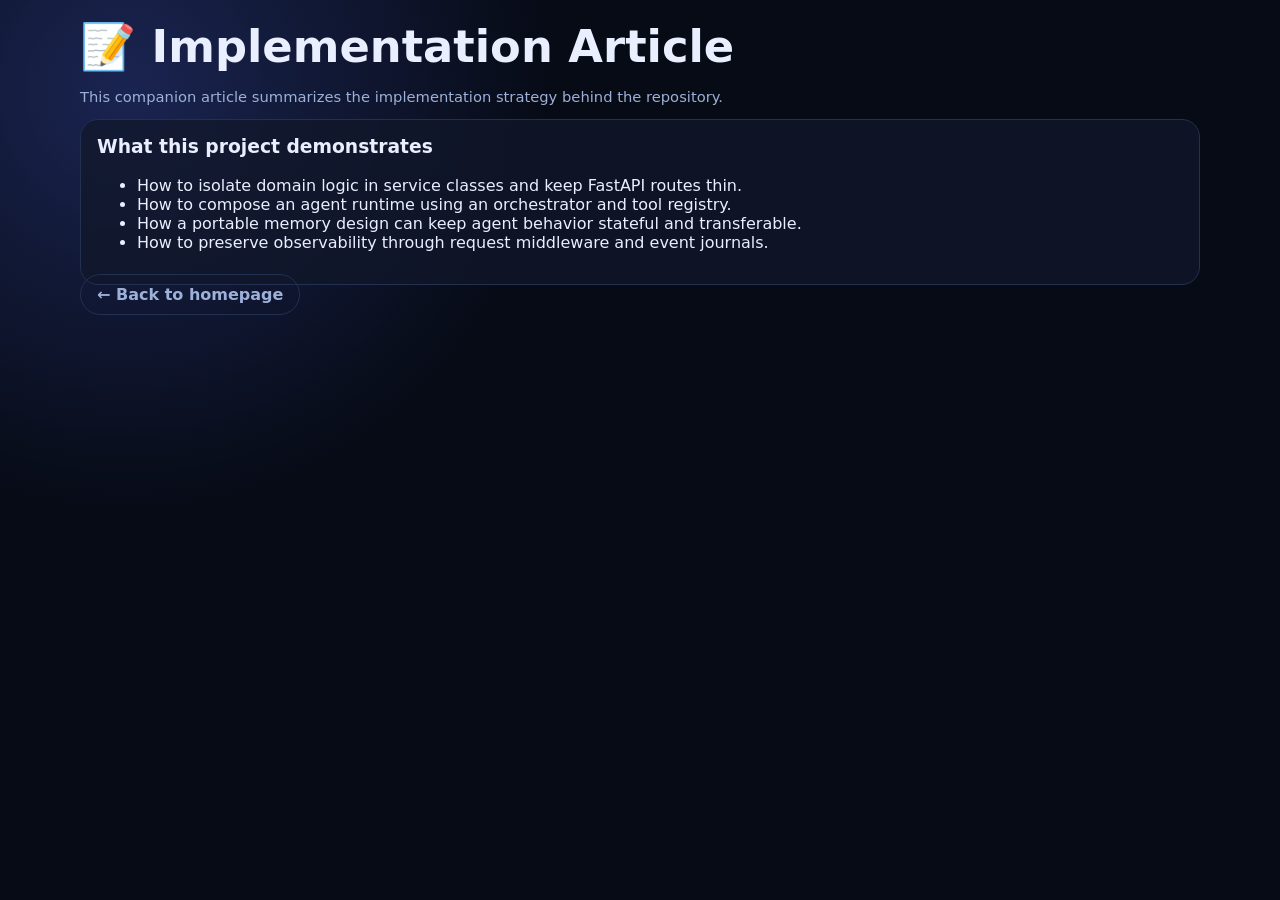
<file: docs/article.html>
<!doctype html>
<html lang="en">
  <head>
    <meta charset="UTF-8" />
    <meta name="viewport" content="width=device-width, initial-scale=1.0" />
    <title>Agentic Stack • Implementation Article</title>
    <link rel="stylesheet" href="./styles.css" />
  </head>
  <body>
    <main class="container section">
      <h1>📝 Implementation Article</h1>
      <p class="muted">
        This companion article summarizes the implementation strategy behind the repository.
      </p>
      <div class="card">
        <h3>What this project demonstrates</h3>
        <ul>
          <li>How to isolate domain logic in service classes and keep FastAPI routes thin.</li>
          <li>How to compose an agent runtime using an orchestrator and tool registry.</li>
          <li>How a portable memory design can keep agent behavior stateful and transferable.</li>
          <li>How to preserve observability through request middleware and event journals.</li>
        </ul>
      </div>
      <p><a class="btn" href="./index.html">← Back to homepage</a></p>
    </main>
  </body>
</html>
</file>
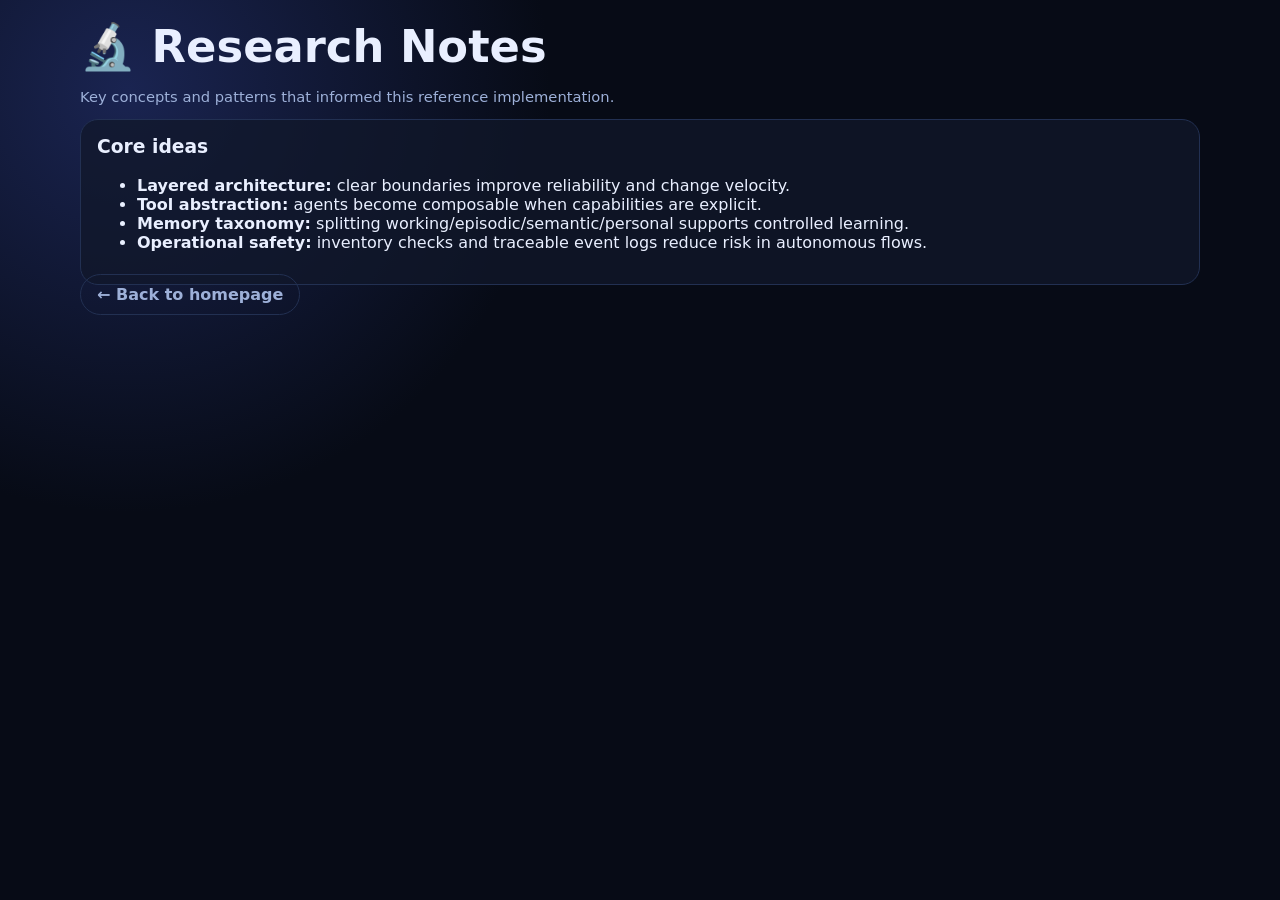
<file: docs/research.html>
<!doctype html>
<html lang="en">
  <head>
    <meta charset="UTF-8" />
    <meta name="viewport" content="width=device-width, initial-scale=1.0" />
    <title>Agentic Stack • Research Notes</title>
    <link rel="stylesheet" href="./styles.css" />
  </head>
  <body>
    <main class="container section">
      <h1>🔬 Research Notes</h1>
      <p class="muted">
        Key concepts and patterns that informed this reference implementation.
      </p>
      <div class="card">
        <h3>Core ideas</h3>
        <ul>
          <li><strong>Layered architecture:</strong> clear boundaries improve reliability and change velocity.</li>
          <li><strong>Tool abstraction:</strong> agents become composable when capabilities are explicit.</li>
          <li><strong>Memory taxonomy:</strong> splitting working/episodic/semantic/personal supports controlled learning.</li>
          <li><strong>Operational safety:</strong> inventory checks and traceable event logs reduce risk in autonomous flows.</li>
        </ul>
      </div>
      <p><a class="btn" href="./index.html">← Back to homepage</a></p>
    </main>
  </body>
</html>
</file>
<file: docs/styles.css>
:root {
  --bg: #070b16;
  --bg-soft: #10172a;
  --text: #e9efff;
  --muted: #9db0d8;
  --line: #223052;
  --accent: #66e3ff;
  --accent-2: #8f76ff;
  --card: rgba(16, 23, 42, 0.75);
}

* {
  box-sizing: border-box;
}

html,
body {
  margin: 0;
  padding: 0;
  background: radial-gradient(circle at 10% 10%, #1a2451 0%, var(--bg) 30%) fixed;
  color: var(--text);
  font-family: Inter, system-ui, -apple-system, Segoe UI, Roboto, sans-serif;
}

a {
  color: inherit;
  text-decoration: none;
}

.container {
  width: min(1120px, 92vw);
  margin: 0 auto;
}

.topbar {
  position: sticky;
  top: 0;
  z-index: 10;
  backdrop-filter: blur(8px);
  background: rgba(7, 11, 22, 0.7);
  border-bottom: 1px solid var(--line);
}

.nav {
  display: flex;
  align-items: center;
  justify-content: space-between;
  padding: 0.9rem 0;
}

.nav nav {
  display: flex;
  gap: 1.1rem;
  color: var(--muted);
  font-size: 0.95rem;
}

.brand {
  font-weight: 800;
  letter-spacing: 0.01em;
}

.hero {
  display: grid;
  grid-template-columns: 1.2fr 1fr;
  gap: 2rem;
  padding: 4rem 0 2.2rem;
}

.eyebrow {
  text-transform: uppercase;
  letter-spacing: 0.12em;
  color: var(--accent);
  font-size: 0.75rem;
  margin-bottom: 0.9rem;
}

h1 {
  font-size: clamp(2rem, 3.5vw, 3.2rem);
  line-height: 1.1;
  margin: 0 0 1rem;
}

.subtitle {
  color: var(--muted);
  font-size: 1.05rem;
  max-width: 58ch;
}

.actions {
  display: flex;
  gap: 0.8rem;
  margin: 1.5rem 0;
}

.btn {
  border: 1px solid var(--line);
  border-radius: 999px;
  padding: 0.65rem 1rem;
  font-weight: 600;
}

.btn.primary {
  background: linear-gradient(135deg, var(--accent) 0%, var(--accent-2) 100%);
  color: #02040c;
  border: none;
}

.stats {
  list-style: none;
  padding: 0;
  margin: 1.3rem 0 0;
  display: grid;
  grid-template-columns: repeat(3, minmax(0, 1fr));
  gap: 0.8rem;
}

.stats li {
  border: 1px solid var(--line);
  border-radius: 14px;
  padding: 0.8rem;
  background: var(--card);
}

.stats strong {
  display: block;
  margin-bottom: 0.35rem;
}

.stats span,
.muted {
  color: var(--muted);
  font-size: 0.92rem;
}

.hero-card,
.card,
.diagram {
  border: 1px solid var(--line);
  border-radius: 18px;
  background: var(--card);
}

.hero-card {
  padding: 1.2rem;
}

.hero-card img {
  width: 100%;
  display: block;
}

.section {
  padding: 1.4rem 0 1.8rem;
}

.section h2 {
  font-size: clamp(1.4rem, 2.1vw, 2rem);
  margin-bottom: 0.6rem;
}

.section > p {
  color: var(--muted);
  margin-top: 0;
}

.diagram {
  padding: 1rem;
  overflow-x: auto;
}

.grid {
  display: grid;
  gap: 1rem;
}

.grid.two {
  grid-template-columns: repeat(2, minmax(0, 1fr));
}

.grid.three {
  grid-template-columns: repeat(3, minmax(0, 1fr));
}

.card {
  padding: 1rem;
}

.card h3 {
  margin-top: 0;
}

.code-card pre {
  margin: 0;
  overflow-x: auto;
}

code {
  font-family: ui-monospace, SFMono-Regular, Menlo, monospace;
  font-size: 0.92rem;
}

.link-card {
  transition: transform 0.2s ease, border-color 0.2s ease;
}

.link-card:hover {
  transform: translateY(-3px);
  border-color: var(--accent);
}

.footer {
  border-top: 1px solid var(--line);
  margin-top: 2rem;
}

.footer .container {
  padding: 1.1rem 0 2rem;
  color: var(--muted);
}

@media (max-width: 920px) {
  .hero,
  .grid.two,
  .grid.three {
    grid-template-columns: 1fr;
  }

  .nav {
    flex-direction: column;
    gap: 0.7rem;
    align-items: flex-start;
  }

  .nav nav {
    flex-wrap: wrap;
  }

  .stats {
    grid-template-columns: 1fr;
  }
}
</file>
